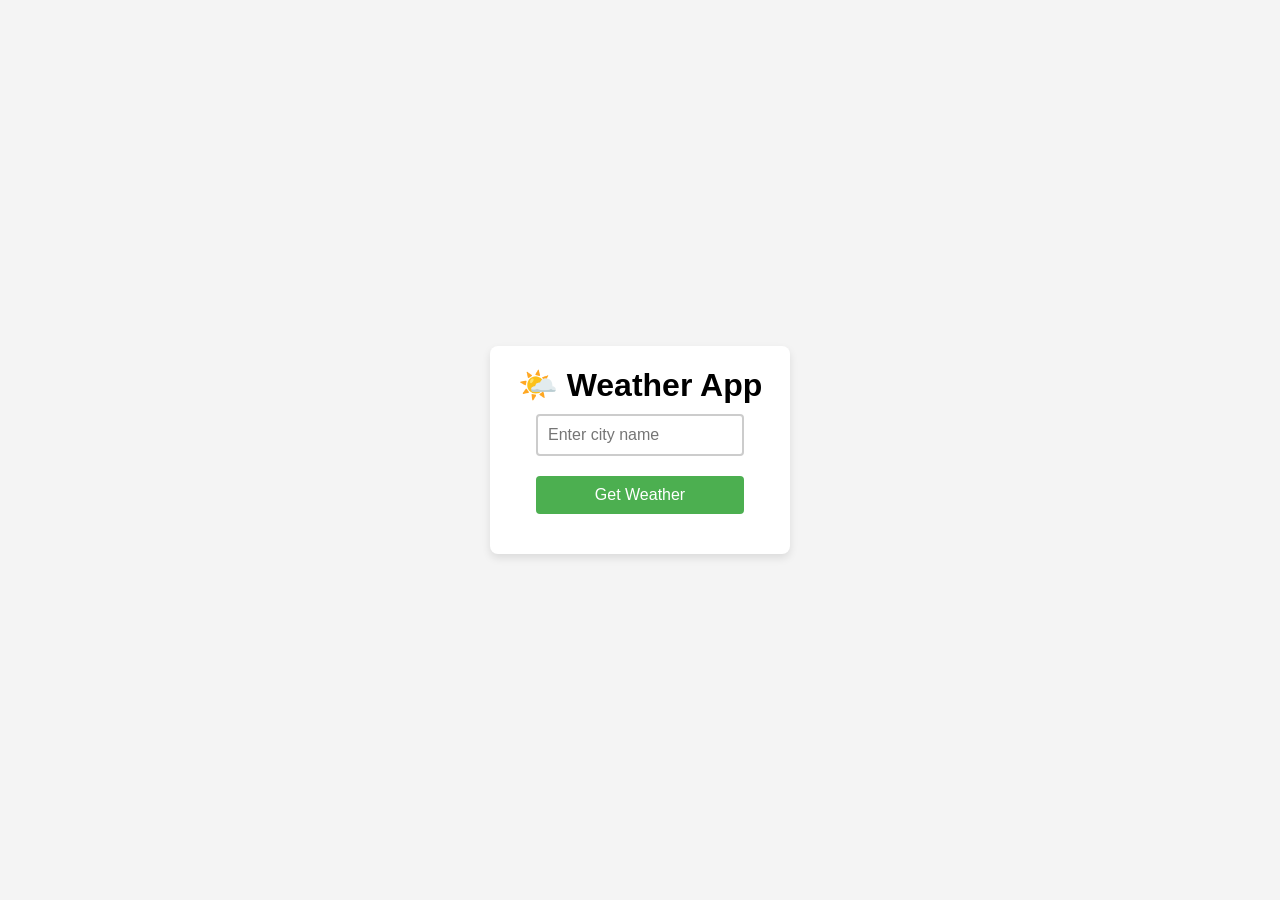
<file: index.html>
<!DOCTYPE html>
<html lang="en">
  <head>
    <meta charset="UTF-8" />
    <meta name="viewport" content="width=device-width, initial-scale=1.0" />
    <title>Weather App</title>
    <link rel="stylesheet" href="style.css" />
  </head>
  <body>
    <div class="container">
      <h1>🌤️ Weather App</h1>
      <input type="text" id="cityInput" placeholder="Enter city name" />
      <button onclick="getWeather()">Get Weather</button>
      <div id="weatherResult"></div>
    </div>
    <script src="script.js"></script>
  </body>
</html>
</file>
<file: style.css>
* {
  margin: 0;
  padding: 0;
  box-sizing: border-box;
}

body {
  font-family: arial, sans-serif;
  background-color: #f4f4f4;
  display: flex;
  justify-content: center;
  align-items: center;
  height: 100vh;
}

.container {
  background-color: white;
  padding: 20px;
  border-radius: 8px;
  box-shadow: 0 4px 8px rgba(0, 0, 0, 0.1);
  text-align: center;
  width: 300px;
}

input[type="text"] {
  padding: 10px;
  width: 80%;
  margin: 10px 0;
  border: 2px solid #ccc;
  border-radius: 4px;
  font-size: 16px;
}

button {
  padding: 10px;
  width: 80%;
  background-color: #4caf50;
  color: white;
  border: none;
  border-radius: 4px;
  cursor: pointer;
  font-size: 16px;
  margin-top: 10px;
}

button:hover {
  background-color: #45a049;
}

#weatherResult {
  margin-top: 20px;
  font-size: 18px;
}
</file>
